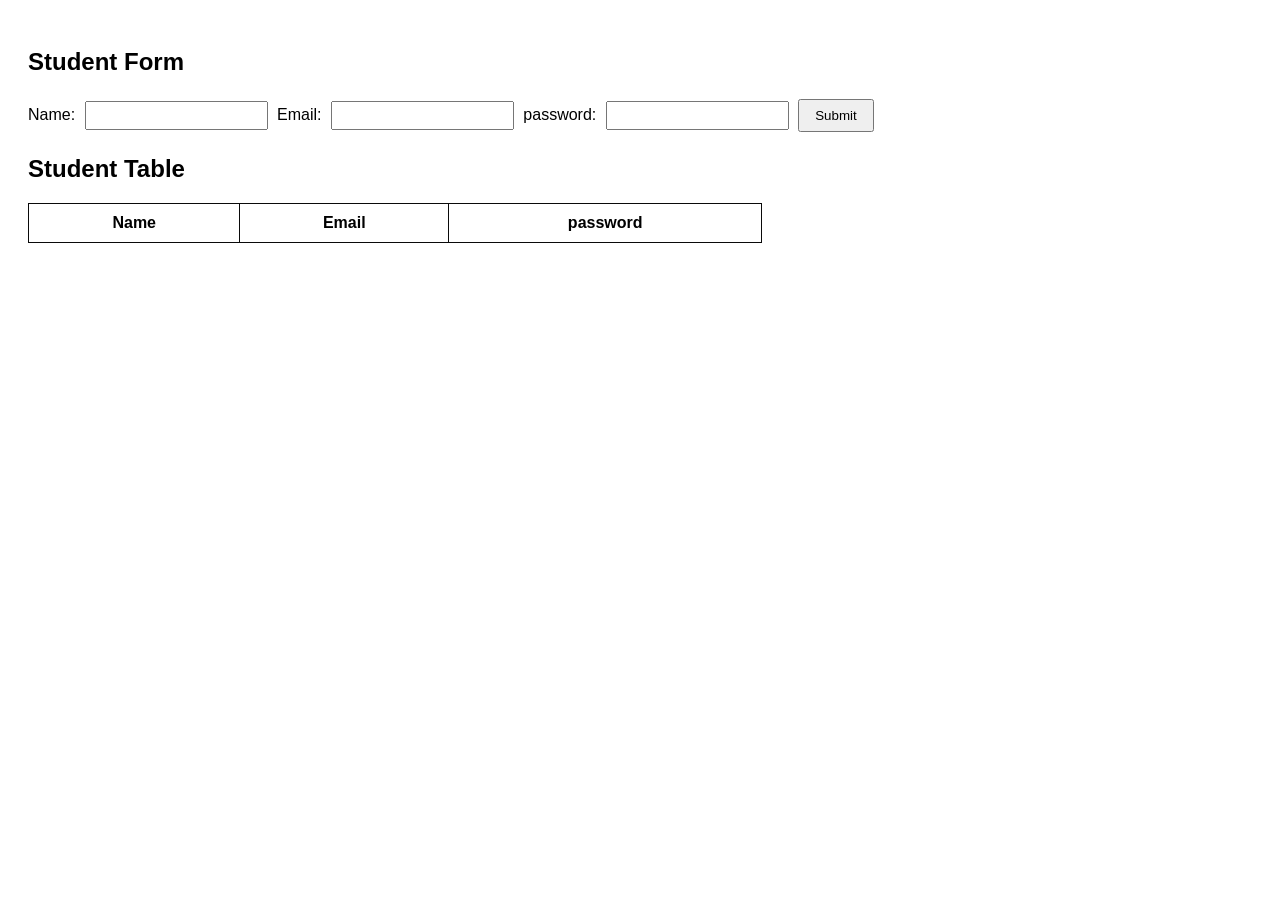
<file: html.html>
<!DOCTYPE html>
<html>
<head>
<title>Student Table</title>

<style>
body{
    font-family: Arial;
    padding:20px;
}

table{
    border-collapse: collapse;
    width: 60%;
    margin-top:20px;
}

table, th, td{
    border:1px solid rgb(10, 10, 10);
}

th, td{
    padding:10px;
    text-align:center;
}

input{
    margin:5px;
    padding:5px;
}

button{
    padding:7px 15px;
}
</style>

</head>

<body>

<h2>Student Form</h2>

<form id="studentForm">
    Name: <input type="text" id="name" required>
    Email: <input type="email" id="email" required>

    password: <input type="text" id="password" required>
    <button type="submit">Submit</button>
</form>

<h2>Student Table</h2>

<table id="studentTable">
    <thead>
        <tr>
            <th>Name</th>
            <th>Email</th>
        
             <th>password</th>
        </tr>
    </thead>
    <tbody>
    </tbody>
</table>

<script>document.getElementById("studentForm").addEventListener("submit", function(e){

    e.preventDefault();

    let name = document.getElementById("name").value;
    let email = document.getElementById("email").value;
 
    let password = document.getElementById("password").value;

    let table = document.getElementById("studentTable").getElementsByTagName("tbody")[0];

    let newRow = table.insertRow();

    let cell1 = newRow.insertCell(0);
    let cell2 = newRow.insertCell(1);
  
     let cell3 = newRow.insertCell(2);

    cell1.innerHTML = name;
    cell2.innerHTML = email;
   
 cell3.innerHTML = password;
    document.getElementById("studentForm").reset();
});
</script>

</body>
</html>
</file>
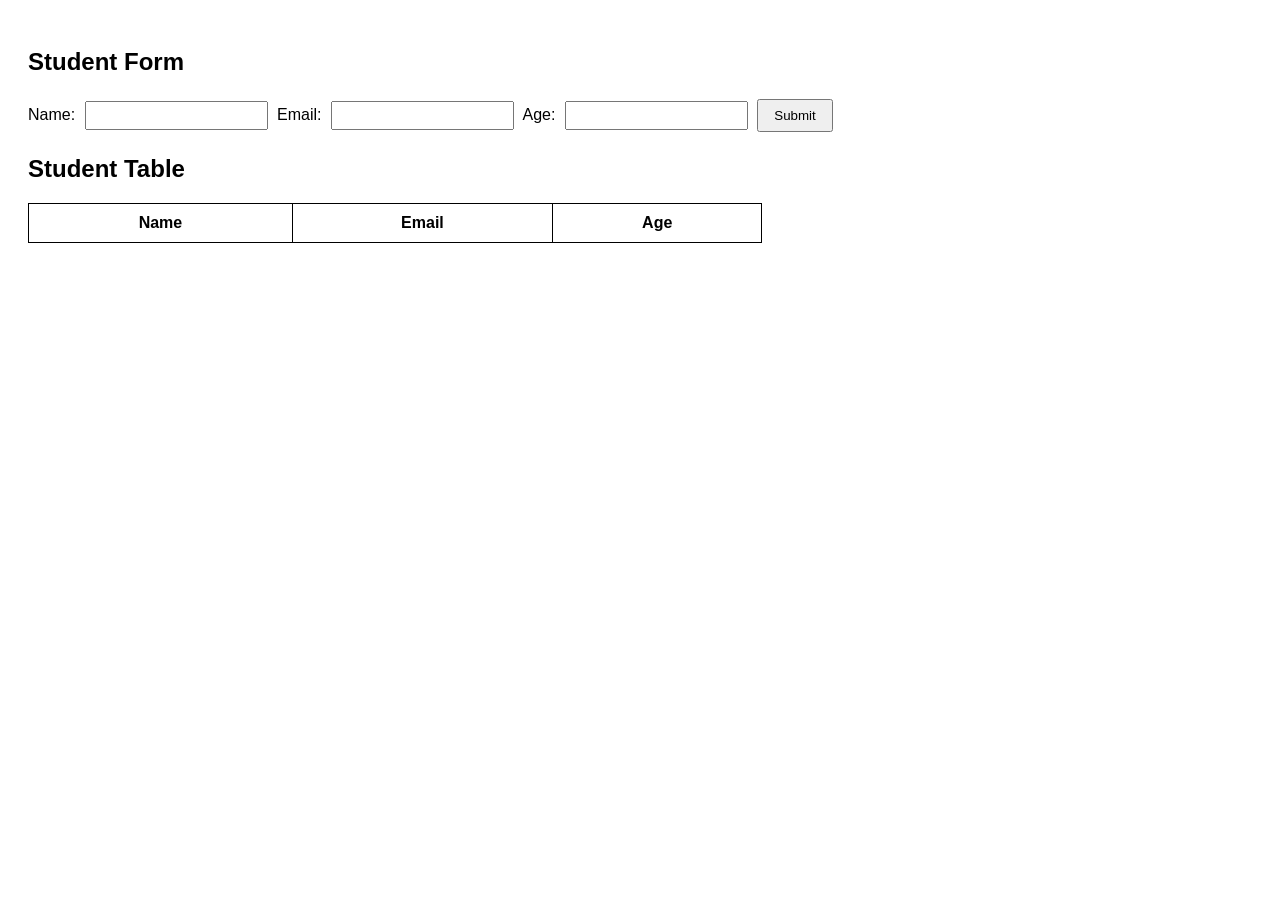
<file: second.html>
<!DOCTYPE html>
<html>
<head>
<title>Student Table</title>

<style>
body{
    font-family: Arial;
    padding:20px;
}

table{
    border-collapse: collapse;
    width: 60%;
    margin-top:20px;
}

table, th, td{
    border:1px solid black;
}

th, td{
    padding:10px;
    text-align:center;
}

input{
    margin:5px;
    padding:5px;
}

button{
    padding:7px 15px;
}
</style>

</head>

<body>

<h2>Student Form</h2>

<form id="studentForm">
    Name: <input type="text" id="name" required>
    Email: <input type="email" id="email" required>
    Age: <input type="number" id="age" required>
    <button type="submit">Submit</button>
</form>

<h2>Student Table</h2>

<table id="studentTable">
    <thead>
        <tr>
            <th>Name</th>
            <th>Email</th>
            <th>Age</th>
        </tr>
    </thead>
    <tbody>
    </tbody>
</table>

<script>document.getElementById("studentForm").addEventListener("submit", function(e){

    e.preventDefault();

    let name = document.getElementById("name").value;
    let email = document.getElementById("email").value;
    let age = document.getElementById("age").value;

    let table = document.getElementById("studentTable").getElementsByTagName("tbody")[0];

    let newRow = table.insertRow();

    let cell1 = newRow.insertCell(0);
    let cell2 = newRow.insertCell(1);
    let cell3 = newRow.insertCell(2);

    cell1.innerHTML = name;
    cell2.innerHTML = email;
    cell3.innerHTML = age;

    document.getElementById("studentForm").reset();
});
</script>

</body>
</file>
